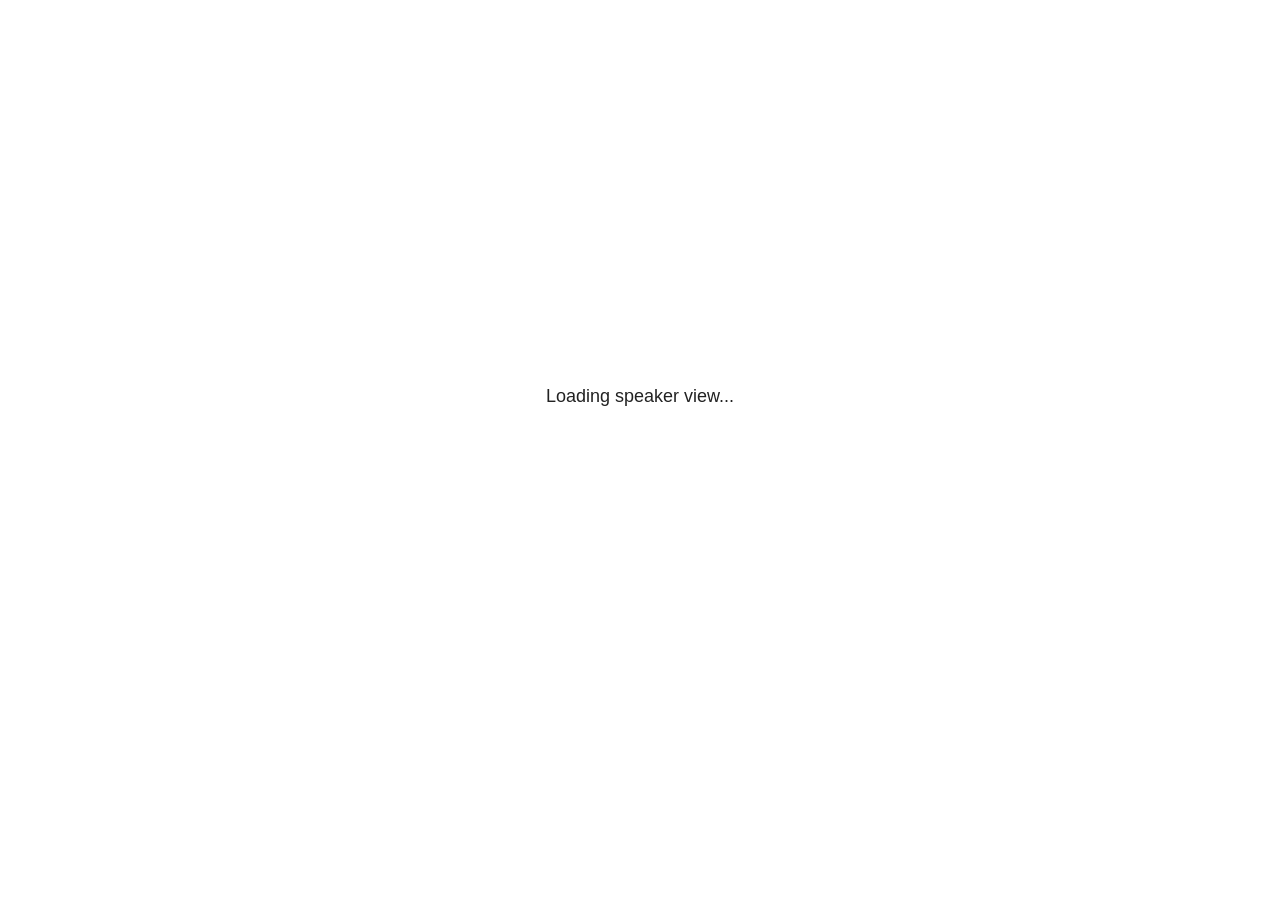
<file: src/Présentation/Presentation_files/libs/revealjs/plugin/notes/speaker-view.html>
<!--
	NOTE: You need to build the notes plugin after making changes to this file.
-->
<html lang="en">
	<head>
		<meta charset="utf-8">

		<title>reveal.js - Speaker View</title>

		<style>
			body {
				font-family: Helvetica;
				font-size: 18px;
			}

			#current-slide,
			#upcoming-slide,
			#speaker-controls {
				padding: 6px;
				box-sizing: border-box;
				-moz-box-sizing: border-box;
			}

			#current-slide iframe,
			#upcoming-slide iframe {
				width: 100%;
				height: 100%;
				border: 1px solid #ddd;
			}

			#current-slide .label,
			#upcoming-slide .label {
				position: absolute;
				top: 10px;
				left: 10px;
				z-index: 2;
			}

			#connection-status {
				position: absolute;
				top: 0;
				left: 0;
				width: 100%;
				height: 100%;
				z-index: 20;
				padding: 30% 20% 20% 20%;
				font-size: 18px;
				color: #222;
				background: #fff;
				text-align: center;
				box-sizing: border-box;
				line-height: 1.4;
			}

			.overlay-element {
				height: 34px;
				line-height: 34px;
				padding: 0 10px;
				text-shadow: none;
				background: rgba( 220, 220, 220, 0.8 );
				color: #222;
				font-size: 14px;
			}

			.overlay-element.interactive:hover {
				background: rgba( 220, 220, 220, 1 );
			}

			#current-slide {
				position: absolute;
				width: 60%;
				height: 100%;
				top: 0;
				left: 0;
				padding-right: 0;
			}

			#upcoming-slide {
				position: absolute;
				width: 40%;
				height: 40%;
				right: 0;
				top: 0;
			}

			/* Speaker controls */
			#speaker-controls {
				position: absolute;
				top: 40%;
				right: 0;
				width: 40%;
				height: 60%;
				overflow: auto;
				font-size: 18px;
			}

				.speaker-controls-time.hidden,
				.speaker-controls-notes.hidden {
					display: none;
				}

				.speaker-controls-time .label,
				.speaker-controls-pace .label,
				.speaker-controls-notes .label {
					text-transform: uppercase;
					font-weight: normal;
					font-size: 0.66em;
					color: #666;
					margin: 0;
				}

				.speaker-controls-time, .speaker-controls-pace {
					border-bottom: 1px solid rgba( 200, 200, 200, 0.5 );
					margin-bottom: 10px;
					padding: 10px 16px;
					padding-bottom: 20px;
					cursor: pointer;
				}

				.speaker-controls-time .reset-button {
					opacity: 0;
					float: right;
					color: #666;
					text-decoration: none;
				}
				.speaker-controls-time:hover .reset-button {
					opacity: 1;
				}

				.speaker-controls-time .timer,
				.speaker-controls-time .clock {
					width: 50%;
				}

				.speaker-controls-time .timer,
				.speaker-controls-time .clock,
				.speaker-controls-time .pacing .hours-value,
				.speaker-controls-time .pacing .minutes-value,
				.speaker-controls-time .pacing .seconds-value {
					font-size: 1.9em;
				}

				.speaker-controls-time .timer {
					float: left;
				}

				.speaker-controls-time .clock {
					float: right;
					text-align: right;
				}

				.speaker-controls-time span.mute {
					opacity: 0.3;
				}

				.speaker-controls-time .pacing-title {
					margin-top: 5px;
				}

				.speaker-controls-time .pacing.ahead {
					color: blue;
				}

				.speaker-controls-time .pacing.on-track {
					color: green;
				}

				.speaker-controls-time .pacing.behind {
					color: red;
				}

				.speaker-controls-notes {
					padding: 10px 16px;
				}

				.speaker-controls-notes .value {
					margin-top: 5px;
					line-height: 1.4;
					font-size: 1.2em;
				}

			/* Layout selector */
			#speaker-layout {
				position: absolute;
				top: 10px;
				right: 10px;
				color: #222;
				z-index: 10;
			}
				#speaker-layout select {
					position: absolute;
					width: 100%;
					height: 100%;
					top: 0;
					left: 0;
					border: 0;
					box-shadow: 0;
					cursor: pointer;
					opacity: 0;

					font-size: 1em;
					background-color: transparent;

					-moz-appearance: none;
					-webkit-appearance: none;
					-webkit-tap-highlight-color: rgba(0, 0, 0, 0);
				}

				#speaker-layout select:focus {
					outline: none;
					box-shadow: none;
				}

			.clear {
				clear: both;
			}

			/* Speaker layout: Wide */
			body[data-speaker-layout="wide"] #current-slide,
			body[data-speaker-layout="wide"] #upcoming-slide {
				width: 50%;
				height: 45%;
				padding: 6px;
			}

			body[data-speaker-layout="wide"] #current-slide {
				top: 0;
				left: 0;
			}

			body[data-speaker-layout="wide"] #upcoming-slide {
				top: 0;
				left: 50%;
			}

			body[data-speaker-layout="wide"] #speaker-controls {
				top: 45%;
				left: 0;
				width: 100%;
				height: 50%;
				font-size: 1.25em;
			}

			/* Speaker layout: Tall */
			body[data-speaker-layout="tall"] #current-slide,
			body[data-speaker-layout="tall"] #upcoming-slide {
				width: 45%;
				height: 50%;
				padding: 6px;
			}

			body[data-speaker-layout="tall"] #current-slide {
				top: 0;
				left: 0;
			}

			body[data-speaker-layout="tall"] #upcoming-slide {
				top: 50%;
				left: 0;
			}

			body[data-speaker-layout="tall"] #speaker-controls {
				padding-top: 40px;
				top: 0;
				left: 45%;
				width: 55%;
				height: 100%;
				font-size: 1.25em;
			}

			/* Speaker layout: Notes only */
			body[data-speaker-layout="notes-only"] #current-slide,
			body[data-speaker-layout="notes-only"] #upcoming-slide {
				display: none;
			}

			body[data-speaker-layout="notes-only"] #speaker-controls {
				padding-top: 40px;
				top: 0;
				left: 0;
				width: 100%;
				height: 100%;
				font-size: 1.25em;
			}

			@media screen and (max-width: 1080px) {
				body[data-speaker-layout="default"] #speaker-controls {
					font-size: 16px;
				}
			}

			@media screen and (max-width: 900px) {
				body[data-speaker-layout="default"] #speaker-controls {
					font-size: 14px;
				}
			}

			@media screen and (max-width: 800px) {
				body[data-speaker-layout="default"] #speaker-controls {
					font-size: 12px;
				}
			}

		</style>
	</head>

	<body>

		<div id="connection-status">Loading speaker view...</div>

		<div id="current-slide"></div>
		<div id="upcoming-slide"><span class="overlay-element label">Upcoming</span></div>
		<div id="speaker-controls">
			<div class="speaker-controls-time">
				<h4 class="label">Time <span class="reset-button">Click to Reset</span></h4>
				<div class="clock">
					<span class="clock-value">0:00 AM</span>
				</div>
				<div class="timer">
					<span class="hours-value">00</span><span class="minutes-value">:00</span><span class="seconds-value">:00</span>
				</div>
				<div class="clear"></div>

				<h4 class="label pacing-title" style="display: none">Pacing – Time to finish current slide</h4>
				<div class="pacing" style="display: none">
					<span class="hours-value">00</span><span class="minutes-value">:00</span><span class="seconds-value">:00</span>
				</div>
			</div>

			<div class="speaker-controls-notes hidden">
				<h4 class="label">Notes</h4>
				<div class="value"></div>
			</div>
		</div>
		<div id="speaker-layout" class="overlay-element interactive">
			<span class="speaker-layout-label"></span>
			<select class="speaker-layout-dropdown"></select>
		</div>

		<script>

			(function() {

				var notes,
					notesValue,
					currentState,
					currentSlide,
					upcomingSlide,
					layoutLabel,
					layoutDropdown,
					pendingCalls = {},
					lastRevealApiCallId = 0,
					connected = false,
					whitelistedWindows = [window.opener];

				var SPEAKER_LAYOUTS = {
					'default': 'Default',
					'wide': 'Wide',
					'tall': 'Tall',
					'notes-only': 'Notes only'
				};

				setupLayout();

				var connectionStatus = document.querySelector( '#connection-status' );
				var connectionTimeout = setTimeout( function() {
					connectionStatus.innerHTML = 'Error connecting to main window.<br>Please try closing and reopening the speaker view.';
				}, 5000 );
;
				window.addEventListener( 'message', function( event ) {

					// Validate the origin of this message to prevent XSS
					if( window.location.origin !== event.origin && whitelistedWindows.indexOf( event.source ) === -1 ) {
						return;
					}

					clearTimeout( connectionTimeout );
					connectionStatus.style.display = 'none';

					var data = JSON.parse( event.data );

					// The overview mode is only useful to the reveal.js instance
					// where navigation occurs so we don't sync it
					if( data.state ) delete data.state.overview;

					// Messages sent by the notes plugin inside of the main window
					if( data && data.namespace === 'reveal-notes' ) {
						if( data.type === 'connect' ) {
							handleConnectMessage( data );
						}
						else if( data.type === 'state' ) {
							handleStateMessage( data );
						}
						else if( data.type === 'return' ) {
							pendingCalls[data.callId](data.result);
							delete pendingCalls[data.callId];
						}
					}
					// Messages sent by the reveal.js inside of the current slide preview
					else if( data && data.namespace === 'reveal' ) {
						if( /ready/.test( data.eventName ) ) {
							// Send a message back to notify that the handshake is complete
							window.opener.postMessage( JSON.stringify({ namespace: 'reveal-notes', type: 'connected'} ), '*' );
						}
						else if( /slidechanged|fragmentshown|fragmenthidden|paused|resumed/.test( data.eventName ) && currentState !== JSON.stringify( data.state ) ) {

							dispatchStateToMainWindow( data.state );

						}
					}

				} );

				/**
				 * Updates the presentation in the main window to match the state
				 * of the presentation in the notes window.
				 */
				const dispatchStateToMainWindow = debounce(( state ) => {
					window.opener.postMessage( JSON.stringify({ method: 'setState', args: [ state ]} ), '*' );
				}, 500);

				/**
				 * Asynchronously calls the Reveal.js API of the main frame.
				 */
				function callRevealApi( methodName, methodArguments, callback ) {

					var callId = ++lastRevealApiCallId;
					pendingCalls[callId] = callback;
					window.opener.postMessage( JSON.stringify( {
						namespace: 'reveal-notes',
						type: 'call',
						callId: callId,
						methodName: methodName,
						arguments: methodArguments
					} ), '*' );

				}

				/**
				 * Called when the main window is trying to establish a
				 * connection.
				 */
				function handleConnectMessage( data ) {

					if( connected === false ) {
						connected = true;

						setupIframes( data );
						setupKeyboard();
						setupNotes();
						setupTimer();
						setupHeartbeat();
					}

				}

				/**
				 * Called when the main window sends an updated state.
				 */
				function handleStateMessage( data ) {

					// Store the most recently set state to avoid circular loops
					// applying the same state
					currentState = JSON.stringify( data.state );

					// No need for updating the notes in case of fragment changes
					if ( data.notes ) {
						notes.classList.remove( 'hidden' );
						notesValue.style.whiteSpace = data.whitespace;
						if( data.markdown ) {
							notesValue.innerHTML = marked( data.notes );
						}
						else {
							notesValue.innerHTML = data.notes;
						}
					}
					else {
						notes.classList.add( 'hidden' );
					}

					// Update the note slides
					currentSlide.contentWindow.postMessage( JSON.stringify({ method: 'setState', args: [ data.state ] }), '*' );
					upcomingSlide.contentWindow.postMessage( JSON.stringify({ method: 'setState', args: [ data.state ] }), '*' );
					upcomingSlide.contentWindow.postMessage( JSON.stringify({ method: 'next' }), '*' );

				}

				// Limit to max one state update per X ms
				handleStateMessage = debounce( handleStateMessage, 200 );

				/**
				 * Forward keyboard events to the current slide window.
				 * This enables keyboard events to work even if focus
				 * isn't set on the current slide iframe.
				 *
				 * Block F5 default handling, it reloads and disconnects
				 * the speaker notes window.
				 */
				function setupKeyboard() {

					document.addEventListener( 'keydown', function( event ) {
						if( event.keyCode === 116 || ( event.metaKey && event.keyCode === 82 ) ) {
							event.preventDefault();
							return false;
						}
						currentSlide.contentWindow.postMessage( JSON.stringify({ method: 'triggerKey', args: [ event.keyCode ] }), '*' );
					} );

				}

				/**
				 * Creates the preview iframes.
				 */
				function setupIframes( data ) {

					var params = [
						'receiver',
						'progress=false',
						'history=false',
						'transition=none',
						'autoSlide=0',
						'backgroundTransition=none'
					].join( '&' );

					var urlSeparator = /\?/.test(data.url) ? '&' : '?';
					var hash = '#/' + data.state.indexh + '/' + data.state.indexv;
					var currentURL = data.url + urlSeparator + params + '&postMessageEvents=true' + hash;
					var upcomingURL = data.url + urlSeparator + params + '&controls=false' + hash;

					currentSlide = document.createElement( 'iframe' );
					currentSlide.setAttribute( 'width', 1280 );
					currentSlide.setAttribute( 'height', 1024 );
					currentSlide.setAttribute( 'src', currentURL );
					document.querySelector( '#current-slide' ).appendChild( currentSlide );

					upcomingSlide = document.createElement( 'iframe' );
					upcomingSlide.setAttribute( 'width', 640 );
					upcomingSlide.setAttribute( 'height', 512 );
					upcomingSlide.setAttribute( 'src', upcomingURL );
					document.querySelector( '#upcoming-slide' ).appendChild( upcomingSlide );

					whitelistedWindows.push( currentSlide.contentWindow, upcomingSlide.contentWindow );

				}

				/**
				 * Setup the notes UI.
				 */
				function setupNotes() {

					notes = document.querySelector( '.speaker-controls-notes' );
					notesValue = document.querySelector( '.speaker-controls-notes .value' );

				}

				/**
				 * We send out a heartbeat at all times to ensure we can
				 * reconnect with the main presentation window after reloads.
				 */
				function setupHeartbeat() {

					setInterval( () => {
						window.opener.postMessage( JSON.stringify({ namespace: 'reveal-notes', type: 'heartbeat'} ), '*' );
					}, 1000 );

				}

				function getTimings( callback ) {

					callRevealApi( 'getSlidesAttributes', [], function ( slideAttributes ) {
						callRevealApi( 'getConfig', [], function ( config ) {
							var totalTime = config.totalTime;
							var minTimePerSlide = config.minimumTimePerSlide || 0;
							var defaultTiming = config.defaultTiming;
							if ((defaultTiming == null) && (totalTime == null)) {
								callback(null);
								return;
							}
							// Setting totalTime overrides defaultTiming
							if (totalTime) {
								defaultTiming = 0;
							}
							var timings = [];
							for ( var i in slideAttributes ) {
								var slide = slideAttributes[ i ];
								var timing = defaultTiming;
								if( slide.hasOwnProperty( 'data-timing' )) {
									var t = slide[ 'data-timing' ];
									timing = parseInt(t);
									if( isNaN(timing) ) {
										console.warn("Could not parse timing '" + t + "' of slide " + i + "; using default of " + defaultTiming);
										timing = defaultTiming;
									}
								}
								timings.push(timing);
							}
							if ( totalTime ) {
								// After we've allocated time to individual slides, we summarize it and
								// subtract it from the total time
								var remainingTime = totalTime - timings.reduce( function(a, b) { return a + b; }, 0 );
								// The remaining time is divided by the number of slides that have 0 seconds
								// allocated at the moment, giving the average time-per-slide on the remaining slides
								var remainingSlides = (timings.filter( function(x) { return x == 0 }) ).length
								var timePerSlide = Math.round( remainingTime / remainingSlides, 0 )
								// And now we replace every zero-value timing with that average
								timings = timings.map( function(x) { return (x==0 ? timePerSlide : x) } );
							}
							var slidesUnderMinimum = timings.filter( function(x) { return (x < minTimePerSlide) } ).length
							if ( slidesUnderMinimum ) {
								message = "The pacing time for " + slidesUnderMinimum + " slide(s) is under the configured minimum of " + minTimePerSlide + " seconds. Check the data-timing attribute on individual slides, or consider increasing the totalTime or minimumTimePerSlide configuration options (or removing some slides).";
								alert(message);
							}
							callback( timings );
						} );
					} );

				}

				/**
				 * Return the number of seconds allocated for presenting
				 * all slides up to and including this one.
				 */
				function getTimeAllocated( timings, callback ) {

					callRevealApi( 'getSlidePastCount', [], function ( currentSlide ) {
						var allocated = 0;
						for (var i in timings.slice(0, currentSlide + 1)) {
							allocated += timings[i];
						}
						callback( allocated );
					} );

				}

				/**
				 * Create the timer and clock and start updating them
				 * at an interval.
				 */
				function setupTimer() {

					var start = new Date(),
					timeEl = document.querySelector( '.speaker-controls-time' ),
					clockEl = timeEl.querySelector( '.clock-value' ),
					hoursEl = timeEl.querySelector( '.hours-value' ),
					minutesEl = timeEl.querySelector( '.minutes-value' ),
					secondsEl = timeEl.querySelector( '.seconds-value' ),
					pacingTitleEl = timeEl.querySelector( '.pacing-title' ),
					pacingEl = timeEl.querySelector( '.pacing' ),
					pacingHoursEl = pacingEl.querySelector( '.hours-value' ),
					pacingMinutesEl = pacingEl.querySelector( '.minutes-value' ),
					pacingSecondsEl = pacingEl.querySelector( '.seconds-value' );

					var timings = null;
					getTimings( function ( _timings ) {

						timings = _timings;
						if (_timings !== null) {
							pacingTitleEl.style.removeProperty('display');
							pacingEl.style.removeProperty('display');
						}

						// Update once directly
						_updateTimer();

						// Then update every second
						setInterval( _updateTimer, 1000 );

					} );


					function _resetTimer() {

						if (timings == null) {
							start = new Date();
							_updateTimer();
						}
						else {
							// Reset timer to beginning of current slide
							getTimeAllocated( timings, function ( slideEndTimingSeconds ) {
								var slideEndTiming = slideEndTimingSeconds * 1000;
								callRevealApi( 'getSlidePastCount', [], function ( currentSlide ) {
									var currentSlideTiming = timings[currentSlide] * 1000;
									var previousSlidesTiming = slideEndTiming - currentSlideTiming;
									var now = new Date();
									start = new Date(now.getTime() - previousSlidesTiming);
									_updateTimer();
								} );
							} );
						}

					}

					timeEl.addEventListener( 'click', function() {
						_resetTimer();
						return false;
					} );

					function _displayTime( hrEl, minEl, secEl, time) {

						var sign = Math.sign(time) == -1 ? "-" : "";
						time = Math.abs(Math.round(time / 1000));
						var seconds = time % 60;
						var minutes = Math.floor( time / 60 ) % 60 ;
						var hours = Math.floor( time / ( 60 * 60 )) ;
						hrEl.innerHTML = sign + zeroPadInteger( hours );
						if (hours == 0) {
							hrEl.classList.add( 'mute' );
						}
						else {
							hrEl.classList.remove( 'mute' );
						}
						minEl.innerHTML = ':' + zeroPadInteger( minutes );
						if (hours == 0 && minutes == 0) {
							minEl.classList.add( 'mute' );
						}
						else {
							minEl.classList.remove( 'mute' );
						}
						secEl.innerHTML = ':' + zeroPadInteger( seconds );
					}

					function _updateTimer() {

						var diff, hours, minutes, seconds,
						now = new Date();

						diff = now.getTime() - start.getTime();

						clockEl.innerHTML = now.toLocaleTimeString( 'en-US', { hour12: true, hour: '2-digit', minute:'2-digit' } );
						_displayTime( hoursEl, minutesEl, secondsEl, diff );
						if (timings !== null) {
							_updatePacing(diff);
						}

					}

					function _updatePacing(diff) {

						getTimeAllocated( timings, function ( slideEndTimingSeconds ) {
							var slideEndTiming = slideEndTimingSeconds * 1000;

							callRevealApi( 'getSlidePastCount', [], function ( currentSlide ) {
								var currentSlideTiming = timings[currentSlide] * 1000;
								var timeLeftCurrentSlide = slideEndTiming - diff;
								if (timeLeftCurrentSlide < 0) {
									pacingEl.className = 'pacing behind';
								}
								else if (timeLeftCurrentSlide < currentSlideTiming) {
									pacingEl.className = 'pacing on-track';
								}
								else {
									pacingEl.className = 'pacing ahead';
								}
								_displayTime( pacingHoursEl, pacingMinutesEl, pacingSecondsEl, timeLeftCurrentSlide );
							} );
						} );
					}

				}

				/**
				 * Sets up the speaker view layout and layout selector.
				 */
				function setupLayout() {

					layoutDropdown = document.querySelector( '.speaker-layout-dropdown' );
					layoutLabel = document.querySelector( '.speaker-layout-label' );

					// Render the list of available layouts
					for( var id in SPEAKER_LAYOUTS ) {
						var option = document.createElement( 'option' );
						option.setAttribute( 'value', id );
						option.textContent = SPEAKER_LAYOUTS[ id ];
						layoutDropdown.appendChild( option );
					}

					// Monitor the dropdown for changes
					layoutDropdown.addEventListener( 'change', function( event ) {

						setLayout( layoutDropdown.value );

					}, false );

					// Restore any currently persisted layout
					setLayout( getLayout() );

				}

				/**
				 * Sets a new speaker view layout. The layout is persisted
				 * in local storage.
				 */
				function setLayout( value ) {

					var title = SPEAKER_LAYOUTS[ value ];

					layoutLabel.innerHTML = 'Layout' + ( title ? ( ': ' + title ) : '' );
					layoutDropdown.value = value;

					document.body.setAttribute( 'data-speaker-layout', value );

					// Persist locally
					if( supportsLocalStorage() ) {
						window.localStorage.setItem( 'reveal-speaker-layout', value );
					}

				}

				/**
				 * Returns the ID of the most recently set speaker layout
				 * or our default layout if none has been set.
				 */
				function getLayout() {

					if( supportsLocalStorage() ) {
						var layout = window.localStorage.getItem( 'reveal-speaker-layout' );
						if( layout ) {
							return layout;
						}
					}

					// Default to the first record in the layouts hash
					for( var id in SPEAKER_LAYOUTS ) {
						return id;
					}

				}

				function supportsLocalStorage() {

					try {
						localStorage.setItem('test', 'test');
						localStorage.removeItem('test');
						return true;
					}
					catch( e ) {
						return false;
					}

				}

				function zeroPadInteger( num ) {

					var str = '00' + parseInt( num );
					return str.substring( str.length - 2 );

				}

				/**
				 * Limits the frequency at which a function can be called.
				 */
				function debounce( fn, ms ) {

					var lastTime = 0,
						timeout;

					return function() {

						var args = arguments;
						var context = this;

						clearTimeout( timeout );

						var timeSinceLastCall = Date.now() - lastTime;
						if( timeSinceLastCall > ms ) {
							fn.apply( context, args );
							lastTime = Date.now();
						}
						else {
							timeout = setTimeout( function() {
								fn.apply( context, args );
								lastTime = Date.now();
							}, ms - timeSinceLastCall );
						}

					}

				}

			})();

		</script>
	</body>
</html>
</file>
